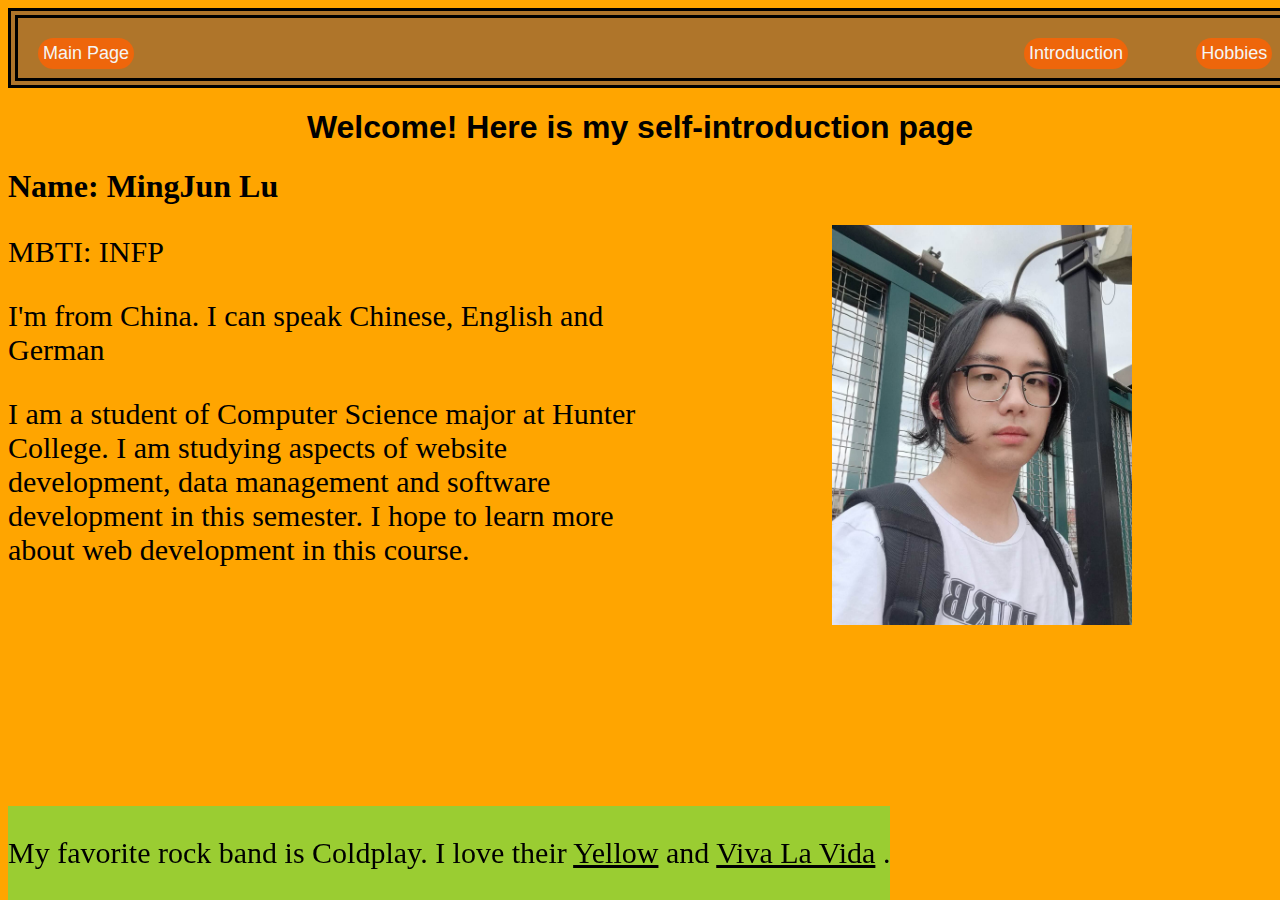
<file: page2.html>
<!DOCTYPE html>
<html lang="en">
<head>
    <meta charset="UTF-8">
    <meta name="viewport" content="width=device-width, initial-scale=1.0">
    <title>Introduction Page</title>
</head>
<style>
    body{
        background-color: orange;
    }
    p{
        font-size: 30px;
        
    }
     .nav{
        background-color:#af752a;
        height: 20px;
        width: 100%;
        padding: 20px;
        font-family: Verdana, Geneva, Tahoma, sans-serif;
        font-size: 18px;
        border:black;
        border-width: 10px;
        border-style: double;

    }
    .nav a{
        text-decoration: none; 
        background-color: rgb(238, 102, 11);
        color: whitesmoke;
        border-radius: 50px;
        padding: 5px;
        display: inline-block;
        text-align: center;
    }
    .nav a:hover{
        background-color:rgb(246, 192, 93);
    }
    .music{
        display: block;
        background-color: yellowgreen;
        position: fixed;
        bottom: 0%;
    }
</style>
<body>  
    <div class="nav">
        <a href="index.html">Main Page</a>
        <a href="page2.html" style="position: relative;left:70%">Introduction</a>
        <a href="page3.html" style="position: relative;left:75%">Hobbies</a>
    </div>
    <h1 style="text-align: center;font-family: 'Lucida Sans', 'Lucida Sans Regular', 'Lucida Grande', 'Lucida Sans Unicode', Geneva, Verdana, sans-serif;">Welcome! Here is my self-introduction page</h1>
    <div style="width: 50%;">
        <h1>Name: MingJun Lu</h1>
        <p>MBTI: INFP</p>
        <p>I'm from China. I can speak Chinese, English and German </p>
        <p>I am a student of Computer Science major at Hunter College. I am studying aspects of website development, data management and software development in this semester. I hope to learn more about web development in this course.</p>
    </div>
    <img src="1641726221317_.pic.jpg" alt="" style="position: absolute;width: 30%;left: 65%; top: 25%;width: 300px;">
    <div class="music"> 
        <p>My favorite rock band is Coldplay. I love their <span><a style="color: black;" href="https://youtu.be/yKNxeF4KMsY?si=U2EnY9eQ5K2_vZ_Q">Yellow</a></span> and <span><a style="color: black;" href="https://youtu.be/dvgZkm1xWPE?si=YZbYtUNO61OT7w5G">Viva La Vida</a></span> .</p>
    </div>
</body>
</html>
</file>
